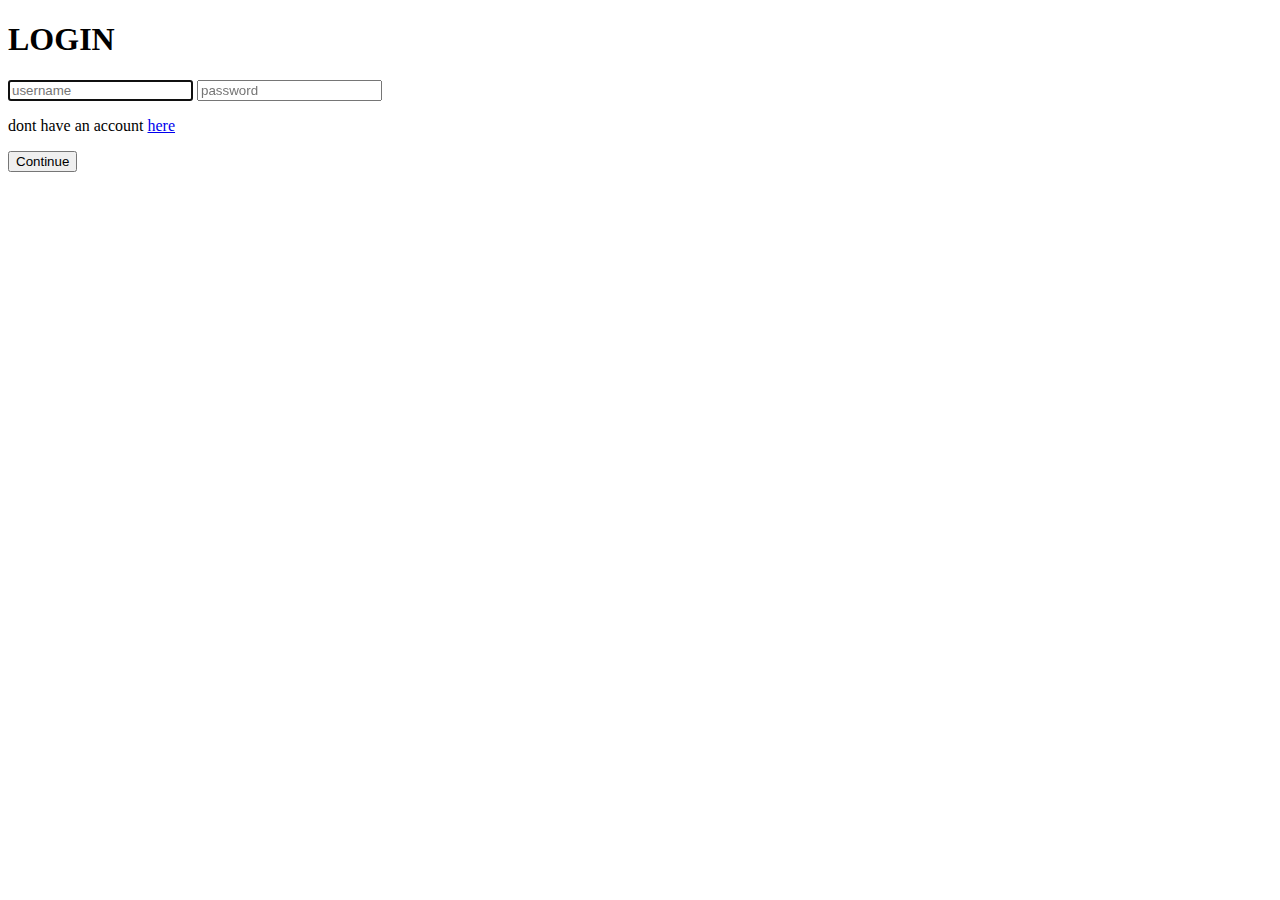
<file: templates/log.html>
<!DOCTYPE html>
<head>
    <meta charset="utf-8">
</head>
<body>
    <h1>LOGIN</h1>
    <form method="POST">
        <input type="text" name="username" autofocus placeholder="username">
        <input type="password" name="password" autofocus placeholder="password">
        <p>dont have an account <a href="{{url_for('registerFunct')}}"> here </a></p>
        
        <button type="submit" value="submit">Continue</button>

    </form> 
    
</body>
</file>
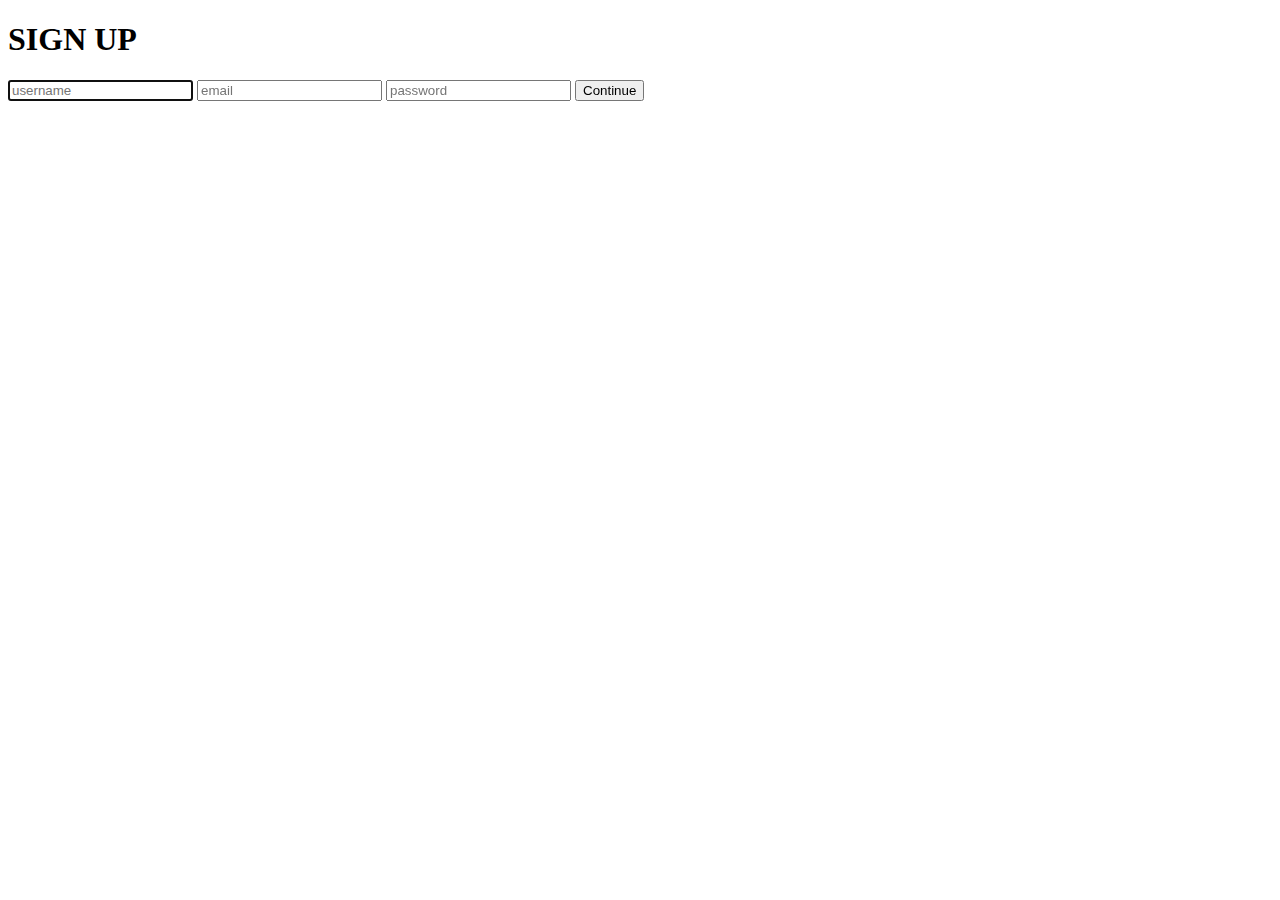
<file: templates/register.html>
<!DOCTYPE html>
<head>
    <meta charset="utf-8">
</head>
<body>
    <h1>SIGN UP</h1>
    <form method="POST">
        <input type="text" name="registerUsername" autofocus placeholder="username">
        <input type="text" name="registerEmail" autofocus placeholder="email">
        <input type="password" name="registerPassword" autofocus placeholder="password">
        <button type="submit" value="submit">Continue</button>
    </form> 
    
</body>
</file>
